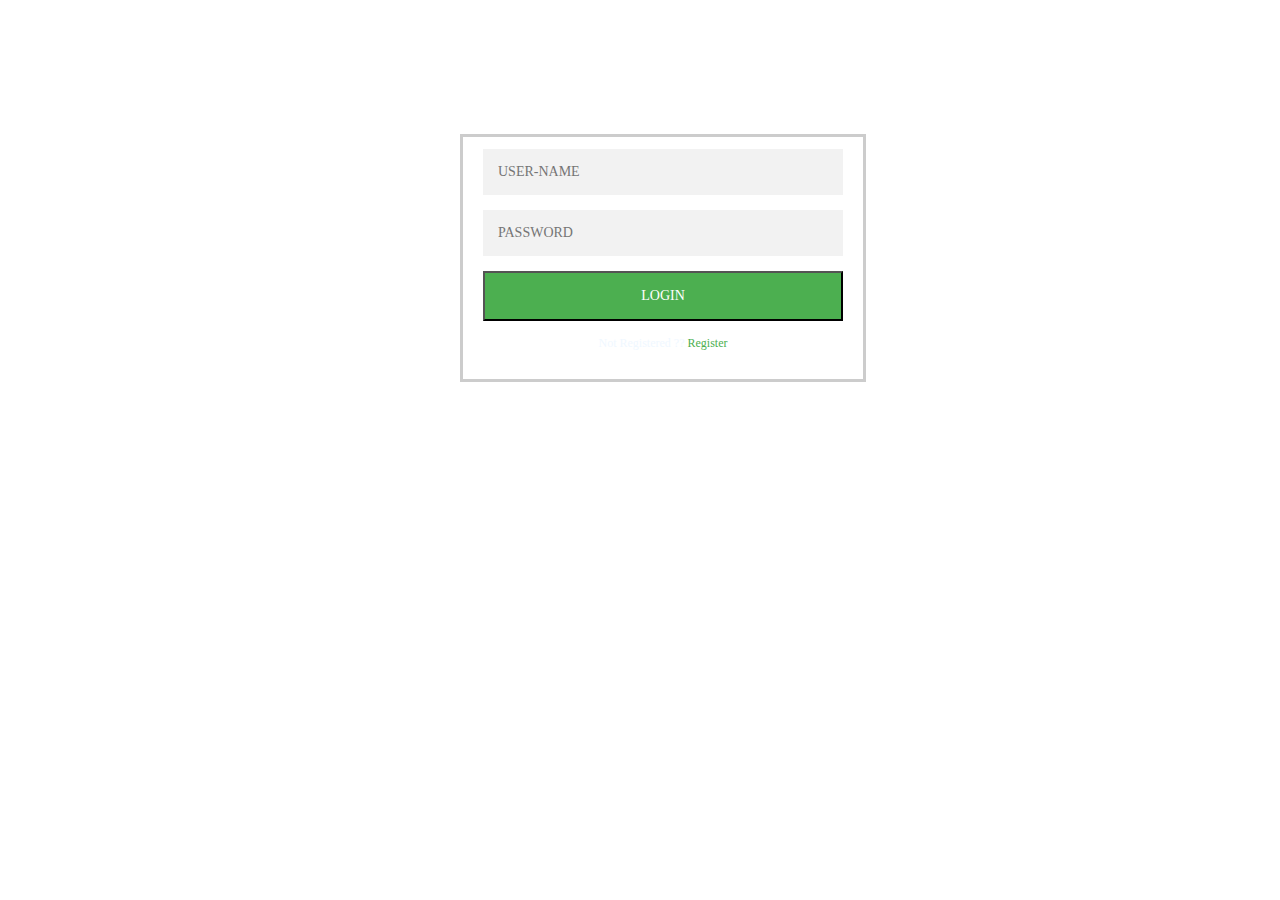
<file: weblab/htmlcssjs/main.html>
<html>
	<head>
		<title>LOGIN / REGISTER</title>
		<link rel="stylesheet" type="text/css" href="style.css">
	</head>
	<body>
		<div class="login-page">
			<div class="form">
				<form class = "register-form">
					<input type="text" placeholder="USER-NAME" name="name"/>
					<input type="password" placeholder="PASSWORD" name="pass"/>
					<input type="text" placeholder="EMAIL" name="mail"/>	
					<button>CREATE FORM </button>
					<p class="message">Already Registered ?? <a href="#"> Login </a> </p>

				</form>
				<form class="login-form">
					<input type="text" placeholder="USER-NAME" name="name"/>
					<input type="password" placeholder="PASSWORD" name="pass"/>
					<button>LOGIN</button>
					<p class="message">Not Registered ?? <a href="#"> Register </a> </p>
				</form>

			</div>
		</div>
		<script  src="https://code.jquery.com/jquery-3.4.1.min.js">
			
		</script>

		<script type="text/javascript">
			$('.message a').click(function(){
				$('form').animate({height:"toggle",opacity:"toggle"},"slow");
			});
		</script>
	</body>
</html>
</file>
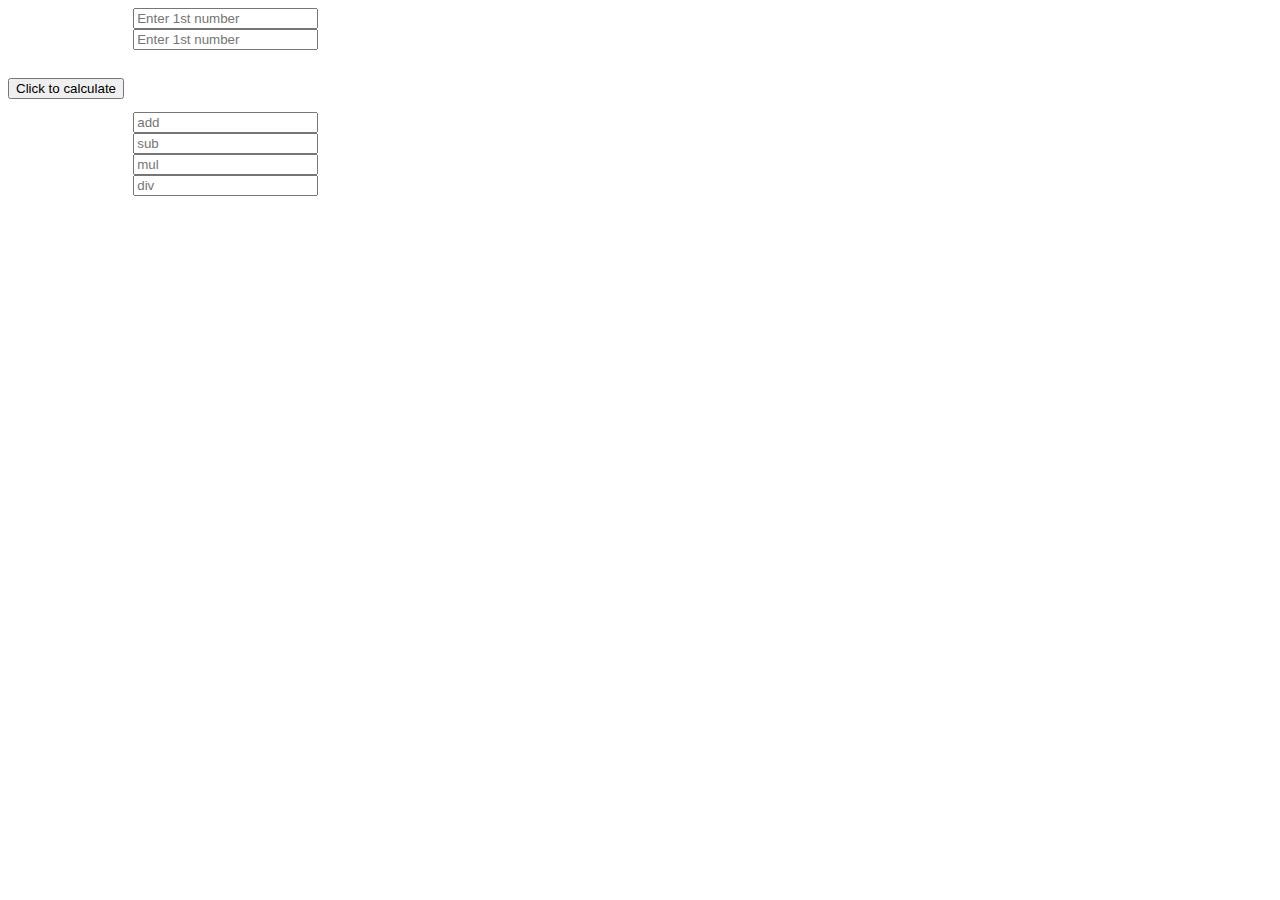
<file: weblab/js/calc.html>
<html>
<body>
    <form name="f">
        <form name = "f">
            <pre>
                <input type = "text" placeholder="Enter 1st number" id= "s1" >
                <input type = "text" placeholder="Enter 1st number" id= "s2" >
            </pre>
            <button onclick="func()">Click to calculate</button>
            <br>
            <pre>
                <input type = "text"  name= "ans1" placeholder = "add" >
                <input type = "text"  name= "ans2" placeholder = "sub">
                <input type = "text"  name= "ans3" placeholder = "mul">
                <input type = "text"  name= "ans4" placeholder = "div">
            </pre>
        </form>
    </form>
    <script>
        function func(){
            event.preventDefault();
            var a = document.getElementById("s1").value;
            var b = document.getElementById("s2").value;
            a = parseInt(a);
            b = parseInt(b);
            var c = a + b ;
            var d = a - b ;
            var e = a * b ;
            var f = a / b ;
            document.f.ans1.value = c;
            document.f.ans2.value = d;
            document.f.ans3.value = e;
            document.f.ans4.value = f;
        }
    </script>
</body>
</html>
</file>
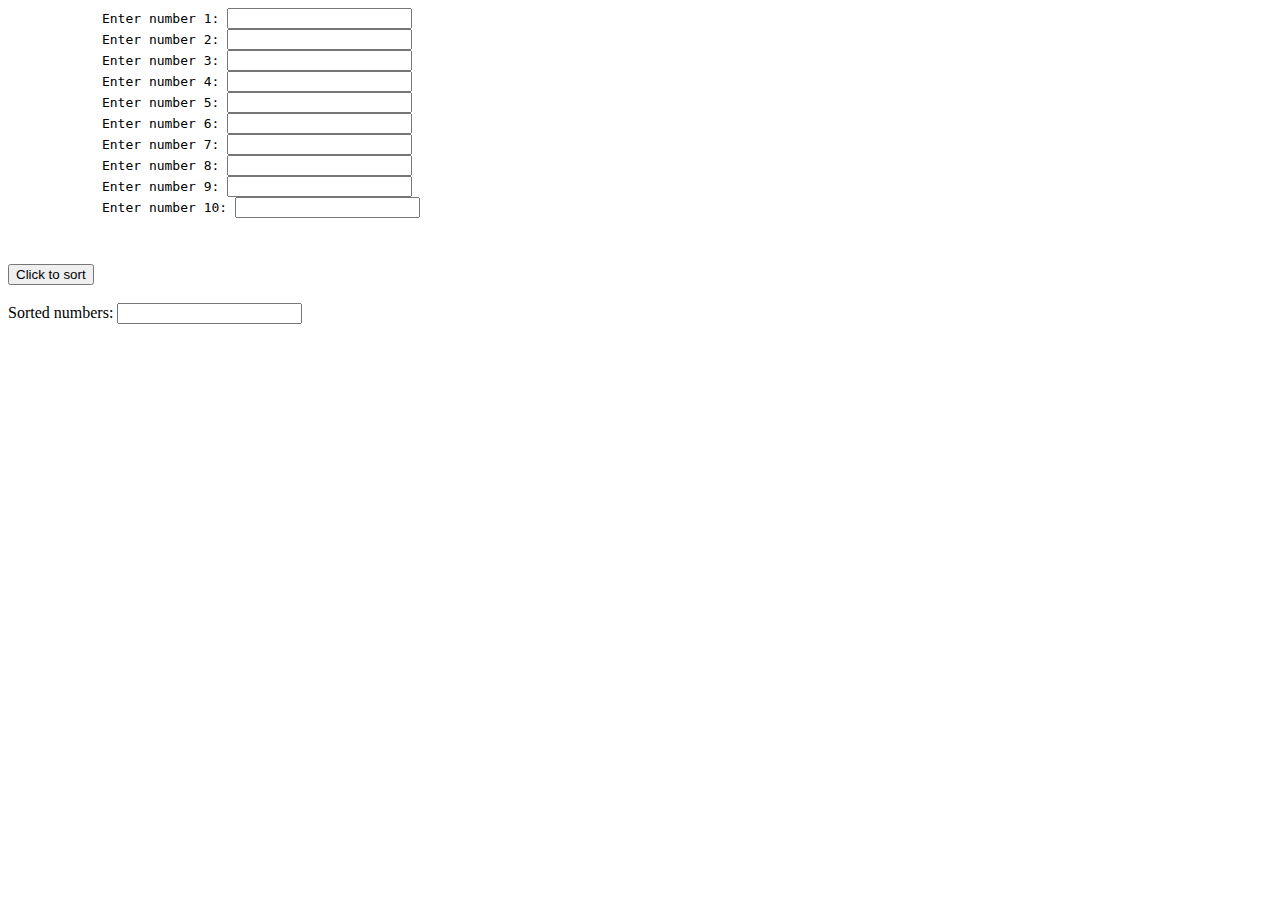
<file: weblab/js/main.html>
<html>
<body>
<form name="f">
    <form name="f">
        <pre>
            Enter number 1: <input type="text" name="first" id="first">
            Enter number 2: <input type="text" name="second" id="second">
            Enter number 3: <input type="text" name="third" id="third">
            Enter number 4: <input type="text" name="fourth" id="fourth">
            Enter number 5: <input type="text" name="fifth" id="fifth">
            Enter number 6: <input type="text" name="sixth" id="sixth">
            Enter number 7: <input type="text" name="seventh" id="seventh">
            Enter number 8: <input type="text" name="eighth" id="eighth">
            Enter number 9: <input type="text" name="ninth" id="ninth">
            Enter number 10: <input type="text" name="tenth" id="tenth">
        </pre>
        <br>
        <button onclick="sortfunction()">Click to sort</button>
        <br><br>
        Sorted numbers: <input type="text" name="sorted">
    </form>
    <script>
    
    
        function sortfunction(){
            event.preventDefault();
            var num=new Array();
            num[0]=document.getElementById("first").value;
            num[1]=document.getElementById("second").value;
            num[2]=document.getElementById("third").value;
            num[3]=document.getElementById("fourth").value;
            num[4]=document.getElementById("fifth").value;
            num[5]=document.getElementById("sixth").value;
            num[6]=document.getElementById("seventh").value;
            num[7]=document.getElementById("eighth").value;
            num[8]=document.getElementById("ninth").value;
            num[9]=document.getElementById("tenth").value;
            num.sort((a,b)=>Number(a)>=Number(b)?1:-1)
            document.f.sorted.value=num;
            }
    </script>
</body>
</html>
</file>
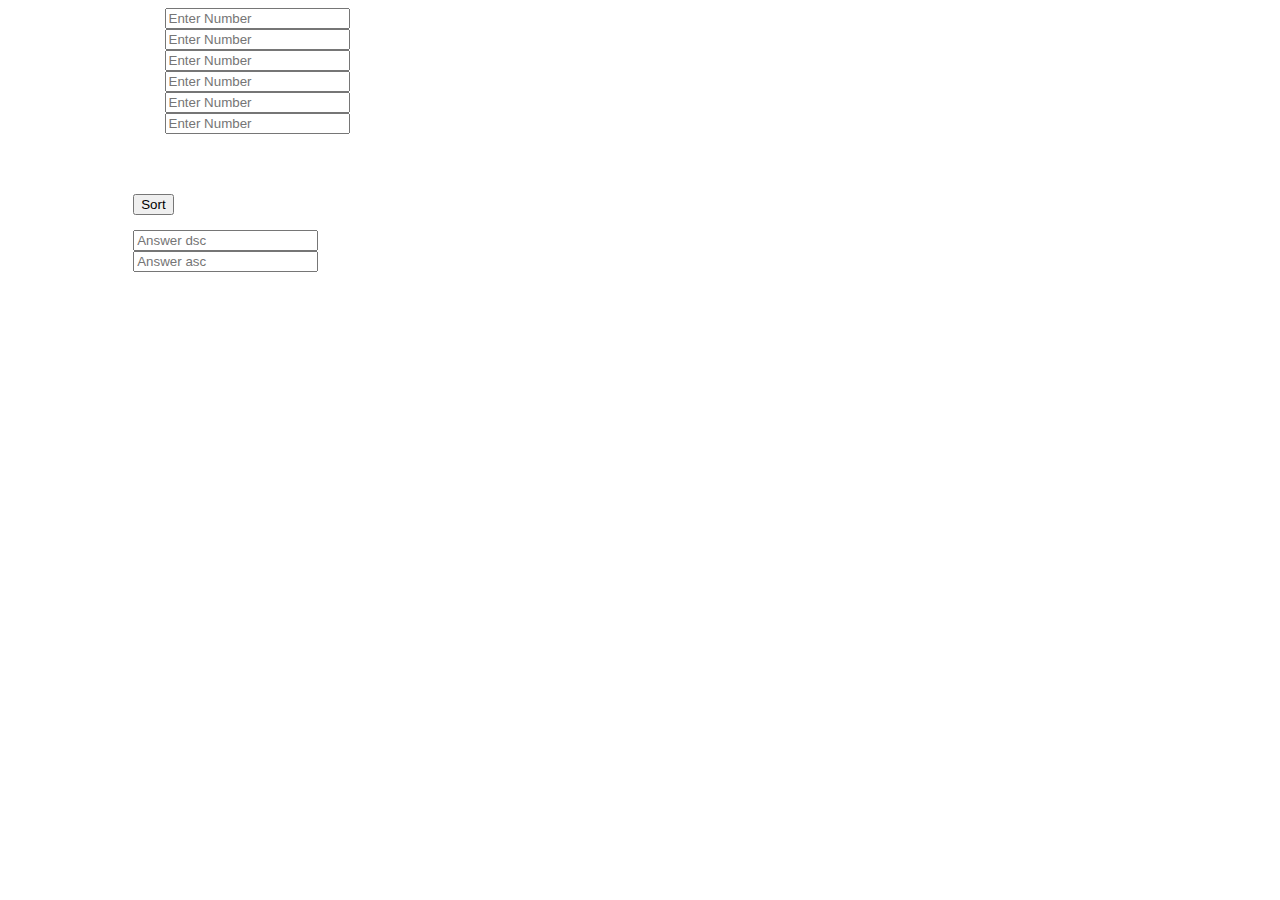
<file: weblab/js/samp.html>
<html>
    <body>
        <form name = "f">
            <form name = "f">
                <pre>
                    <input type = "text" placeholder="Enter Number" id="s1">
                    <input type = "text" placeholder="Enter Number" id="s2">
                    <input type = "text" placeholder="Enter Number" id="s3">
                    <input type = "text" placeholder="Enter Number" id="s4">
                    <input type = "text" placeholder="Enter Number" id="s5">
                    <input type = "text" placeholder="Enter Number" id="s6">
                <br>
                <br>
                <button onclick="func()">Sort</button><br>
                <input type="text" name="sorted" placeholder="Answer dsc">
                <input type = "text" name ="ssorted" placeholder="Answer asc">
            </pre> 
            </form>
        </form>
        <script>
            function func(){
                event.preventDefault();
                var num = new Array();
                num[0] = document.getElementById("s1").value;
                num[1] = document.getElementById("s2").value;
                num[2] = document.getElementById("s3").value;
                num[3] = document.getElementById("s4").value;
                num[4] = document.getElementById("s5").value;
                num[5] = document.getElementById("s6").value;
                var c = num.sort(
                    (a,b) => a.length <= b.length ? 1 : -1
                )
                document.f.sorted.value=c
                var d = num.sort(
                    (a,b) => a.length >= b.length ? 1 : -1
                )
                document.f.ssorted.value=d
                
            }
        </script>
    </body>
</html>
</file>
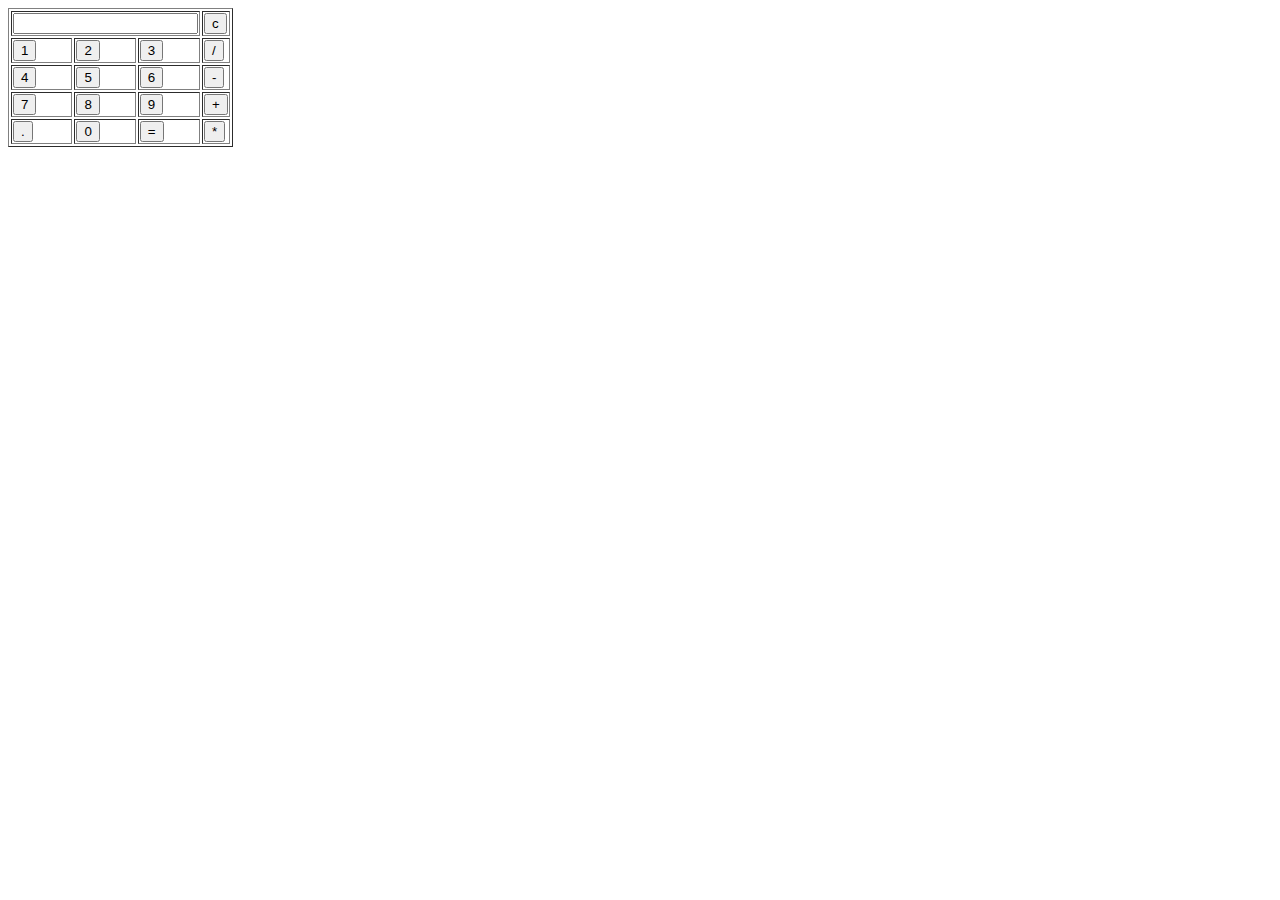
<file: weblab/js/sample.html>
<html> 
    <head> 
       <script> 
          function dis(val) 
          { 
              document.getElementById("result").value+=val 
          }
          function solve() 
          { 
              let x = document.getElementById("result").value 
              let y = eval(x) 
              document.getElementById("result").value = y 
          }  
          function clr() 
          { 
              document.getElementById("result").value = "" 
          } 
       </script> 
    </head> 

    <body> 
       <table border="1"> 
          <tr> 
             <td colspan="3"><input type="text" id="result"/></td> 
             <!-- clr() function will call clr to clear all value -->
             <td><input type="button" value="c" onclick="clr()"/> </td> 
          </tr> 
          <tr> 
             <!-- create button and assign value to each button -->
             <!-- dis("1") will call function dis to display value -->
             <td><input type="button" value="1" onclick="dis('1')"/> </td> 
             <td><input type="button" value="2" onclick="dis('2')"/> </td> 
             <td><input type="button" value="3" onclick="dis('3')"/> </td> 
             <td><input type="button" value="/" onclick="dis('/')"/> </td> 
          </tr> 
          <tr> 
             <td><input type="button" value="4" onclick="dis('4')"/> </td> 
             <td><input type="button" value="5" onclick="dis('5')"/> </td> 
             <td><input type="button" value="6" onclick="dis('6')"/> </td> 
             <td><input type="button" value="-" onclick="dis('-')"/> </td> 
          </tr> 
          <tr> 
             <td><input type="button" value="7" onclick="dis('7')"/> </td> 
             <td><input type="button" value="8" onclick="dis('8')"/> </td> 
             <td><input type="button" value="9" onclick="dis('9')"/> </td> 
             <td><input type="button" value="+" onclick="dis('+')"/> </td> 
          </tr> 
          <tr> 
             <td><input type="button" value="." onclick="dis('.')"/> </td> 
             <td><input type="button" value="0" onclick="dis('0')"/> </td> 
             <!-- solve function call function solve to evaluate value -->
             <td><input type="button" value="=" onclick="solve()"/> </td> 
             <td><input type="button" value="*" onclick="dis('*')"/> </td> 
          </tr> 
       </table> 
    </body> 
 </html>
</file>
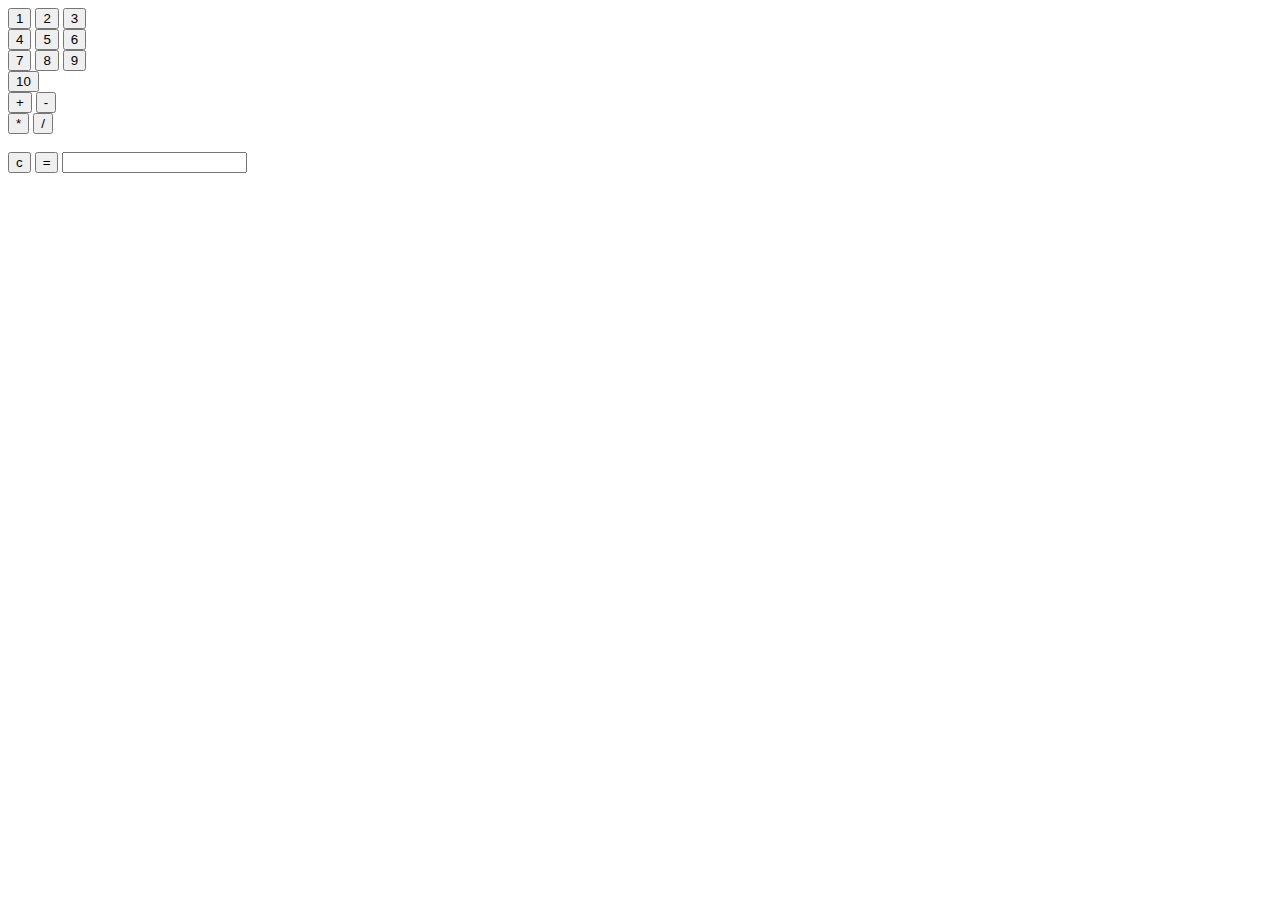
<file: weblab/js/sample11.html>
<html> 
    <body>
        <input type="button" value ="1" onclick="calc('1')">
        <input type="button" value ="2" onclick="calc('2')">
        <input type="button" value ="3" onclick="calc('3')"><br>
        <input type="button" value ="4" onclick="calc('4')">
        <input type="button" value ="5" onclick="calc('5')">
        <input type="button" value ="6" onclick="calc('6')"><br>
        <input type="button" value ="7" onclick="calc('7')">
        <input type="button" value ="8" onclick="calc('8')">
        <input type="button" value ="9" onclick="calc('9')"><br>
        <input type="button" value ="10" onclick="calc('0')">
        <br> 
        <input type="button" value ="+" onclick="calc('+')">
        <input type="button" value ="-" onclick="calc('-')"><br>
        <input type="button" value ="*" onclick="calc('*')">
        <input type="button" value ="/" onclick="calc('/')"><br><br>
        <input type="button" value ="c" onclick="clr()">
        <input type="button" value ="=" onclick="res()">
        <input type="text" id="result">

        <script>
            function calc(val){
                document.getElementById("result").value+=val
            }
            function res() 
          { 
              let x = document.getElementById("result").value 
              let y = eval(x) 
              document.getElementById("result").value = y 
          }  
          function clr() s
          { 
              document.getElementById("result").value = "" 
          } 
        </script>


    </body>
</html>
</file>
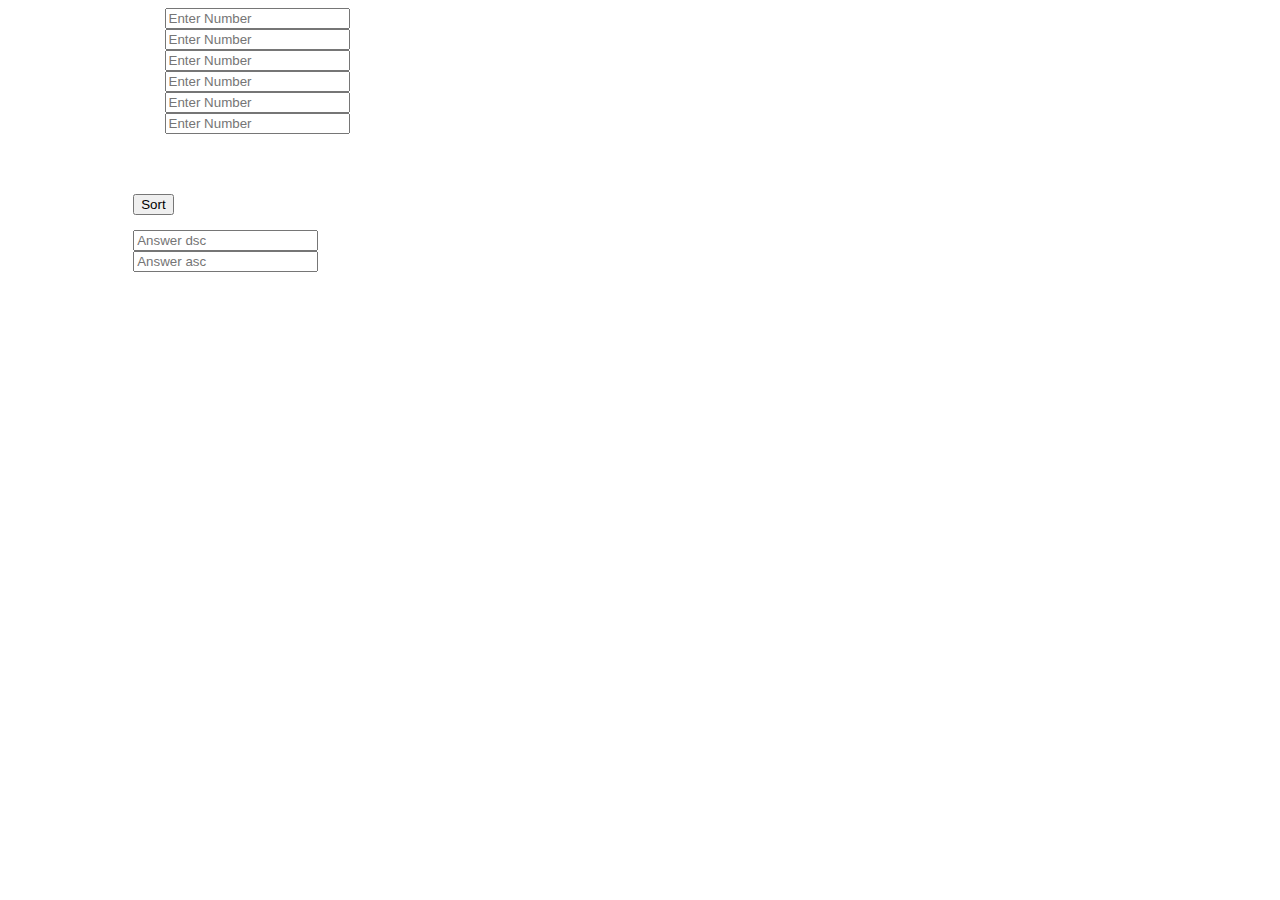
<file: weblab/js/sort_number.html>
<html>
    <body>
        <form name = "f">
            <form name = "f">
                <pre>
                    <input type = "text" placeholder="Enter Number" id="s1">
                    <input type = "text" placeholder="Enter Number" id="s2">
                    <input type = "text" placeholder="Enter Number" id="s3">
                    <input type = "text" placeholder="Enter Number" id="s4">
                    <input type = "text" placeholder="Enter Number" id="s5">
                    <input type = "text" placeholder="Enter Number" id="s6">
                <br>
                <br>
                <button onclick="func()">Sort</button><br>
                <input type="text" name="sorted" placeholder="Answer dsc">
                <input type = "text" name ="ssorted" placeholder="Answer asc">
            </pre> 
            </form>
        </form>
        <script>
            function func(){
                event.preventDefault();
                var num = new Array();
                num[0] = document.getElementById("s1").value;
                num[1] = document.getElementById("s2").value;
                num[2] = document.getElementById("s3").value;
                num[3] = document.getElementById("s4").value;
                num[4] = document.getElementById("s5").value;
                num[5] = document.getElementById("s6").value;
                var c = num.sort(
                    (a,b) => Number(a) <= Number(b) ? 1 : -1
                )
                document.f.sorted.value=c
                var d = num.sort(
                    (a,b) => Number(a) >= Number(b) ? 1 : -1
                )
                document.f.ssorted.value=d
                
            }
        </script>
    </body>
</html>
</file>
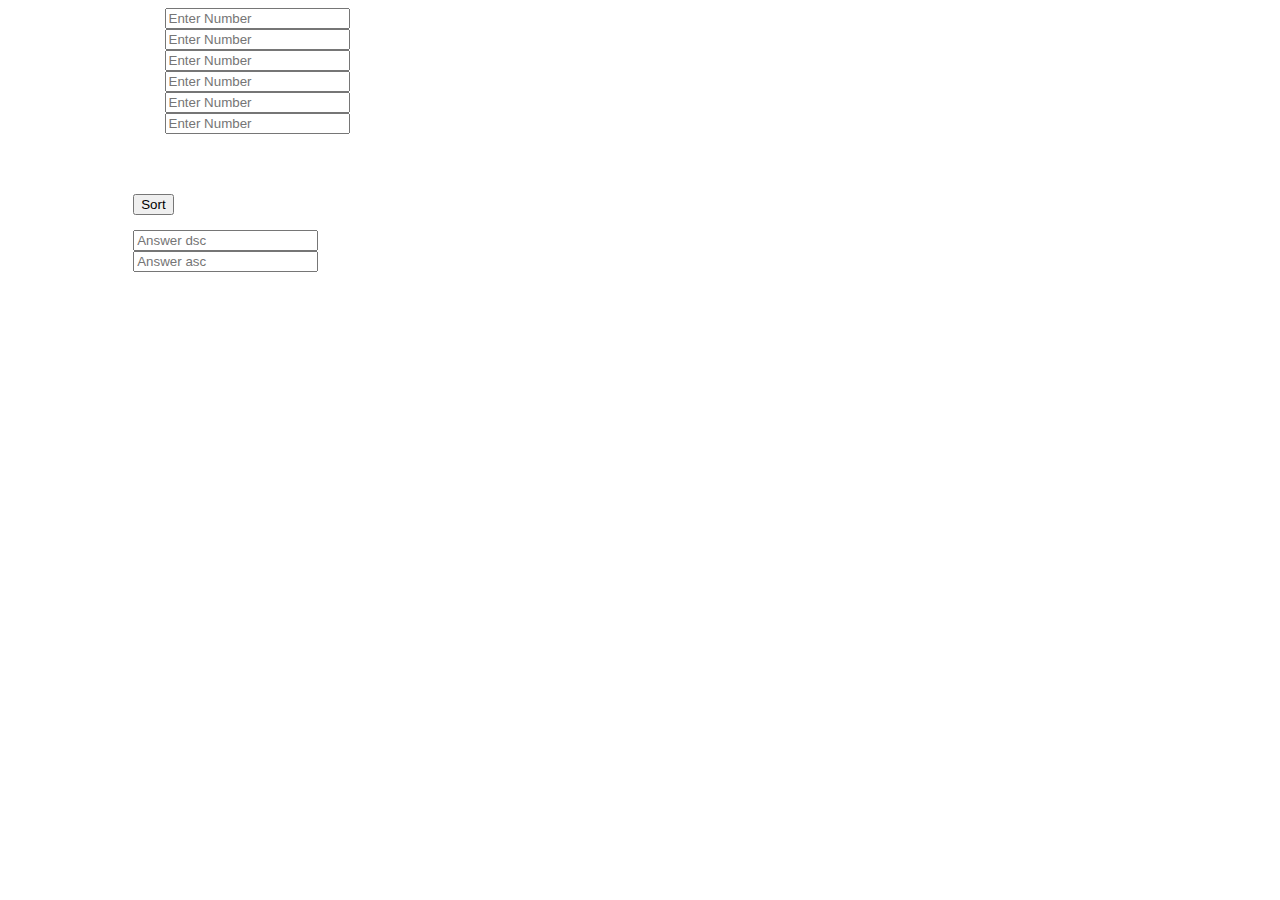
<file: weblab/js/sorting_based_on_length.html>
<html>
    <body>
        <form name = "f">
            <form name = "f">
                <pre>
                    <input type = "text" placeholder="Enter Number" id="s1">
                    <input type = "text" placeholder="Enter Number" id="s2">
                    <input type = "text" placeholder="Enter Number" id="s3">
                    <input type = "text" placeholder="Enter Number" id="s4">
                    <input type = "text" placeholder="Enter Number" id="s5">
                    <input type = "text" placeholder="Enter Number" id="s6">
                <br>
                <br>
                <button onclick="func()">Sort</button><br>
                <input type="text" name="sorted" placeholder="Answer dsc">
                <input type = "text" name ="ssorted" placeholder="Answer asc">
            </pre> 
            </form>
        </form>
        <script>
            function func(){
                event.preventDefault();
                var num = new Array();
                num[0] = document.getElementById("s1").value;
                num[1] = document.getElementById("s2").value;
                num[2] = document.getElementById("s3").value;
                num[3] = document.getElementById("s4").value;
                num[4] = document.getElementById("s5").value;
                num[5] = document.getElementById("s6").value;
                var c = num.sort(
                    (a,b) => a.length <= b.length ? 1 : -1
                )
                document.f.sorted.value=c
                var d = num.sort(
                    (a,b) => a.length >= b.length ? 1 : -1
                )
                document.f.ssorted.value=d
                

                
            }
        </script>
    </body>
</html>
</file>
<file: weblab/htmlcssjs/style.css>
body{
	background-image:url("https://images-wixmp-ed30a86b8c4ca887773594c2.wixmp.com/f/3d41c1ed-b512-412a-94ab-61436efc4e97/d9xnx75-164ee184-0908-4eac-9838-7b70dea60004.png?token=eyJ0eXAiOiJKV1QiLCJhbGciOiJIUzI1NiJ9.[base64].NvwV264YapAms7AkHGh1BGus2Wn-bIjxL-OV1XiTJZA");
	background-size: cover;
/*	background-position: center;*/
}
.login-page{
	width:360px;
	padding:10%;
	margin: auto;
	position: center;
}
.form{
	position: absolute;
	max-width: 360;
	margin: 1px 20px 50px;
	text-align:center; 
	width: 100%;
	padding: 12px 20px;
	margin: 0 auto 100px;
	box-sizing: content-box;
	border: 3px solid #ccc;
	transition: 0.5s;
	outline: none;

}
.form input{
	font-family: "Roboto", "sans-serif";
	outline: 1;
	background :#f2f2f2 ;
	width: 100%;
	border: 0;
	margin: 0 0 15px;
	padding: 15px;
	box-sizing: border-box;
	font-size: 14px;
}

.form button{
	font-family: "Roboto", "sans-serif";
	text-align: center;
	text-transform: uppercase;
	outline: 0;
	background: #4CAF50 ;
	width: 100%;
	padding: 15px;
	font-size: 14px;
	color: #ffffff;
	cursor: pointer;
}
.form button:hover{
	box-shadow: 0 12px 16px 0 rgba(0,0,0,0.24), 0 17px 50px 0 rgba(0,0,0,0.19);
}
.form .message{
	margin:15px 0 0;
	color: aliceblue;
	font-size: 12px;

}	
.form .message a{
	color: #4CAF50;
	text-decoration: none;
}
.form .register-form{
	display: none;
}
</file>
